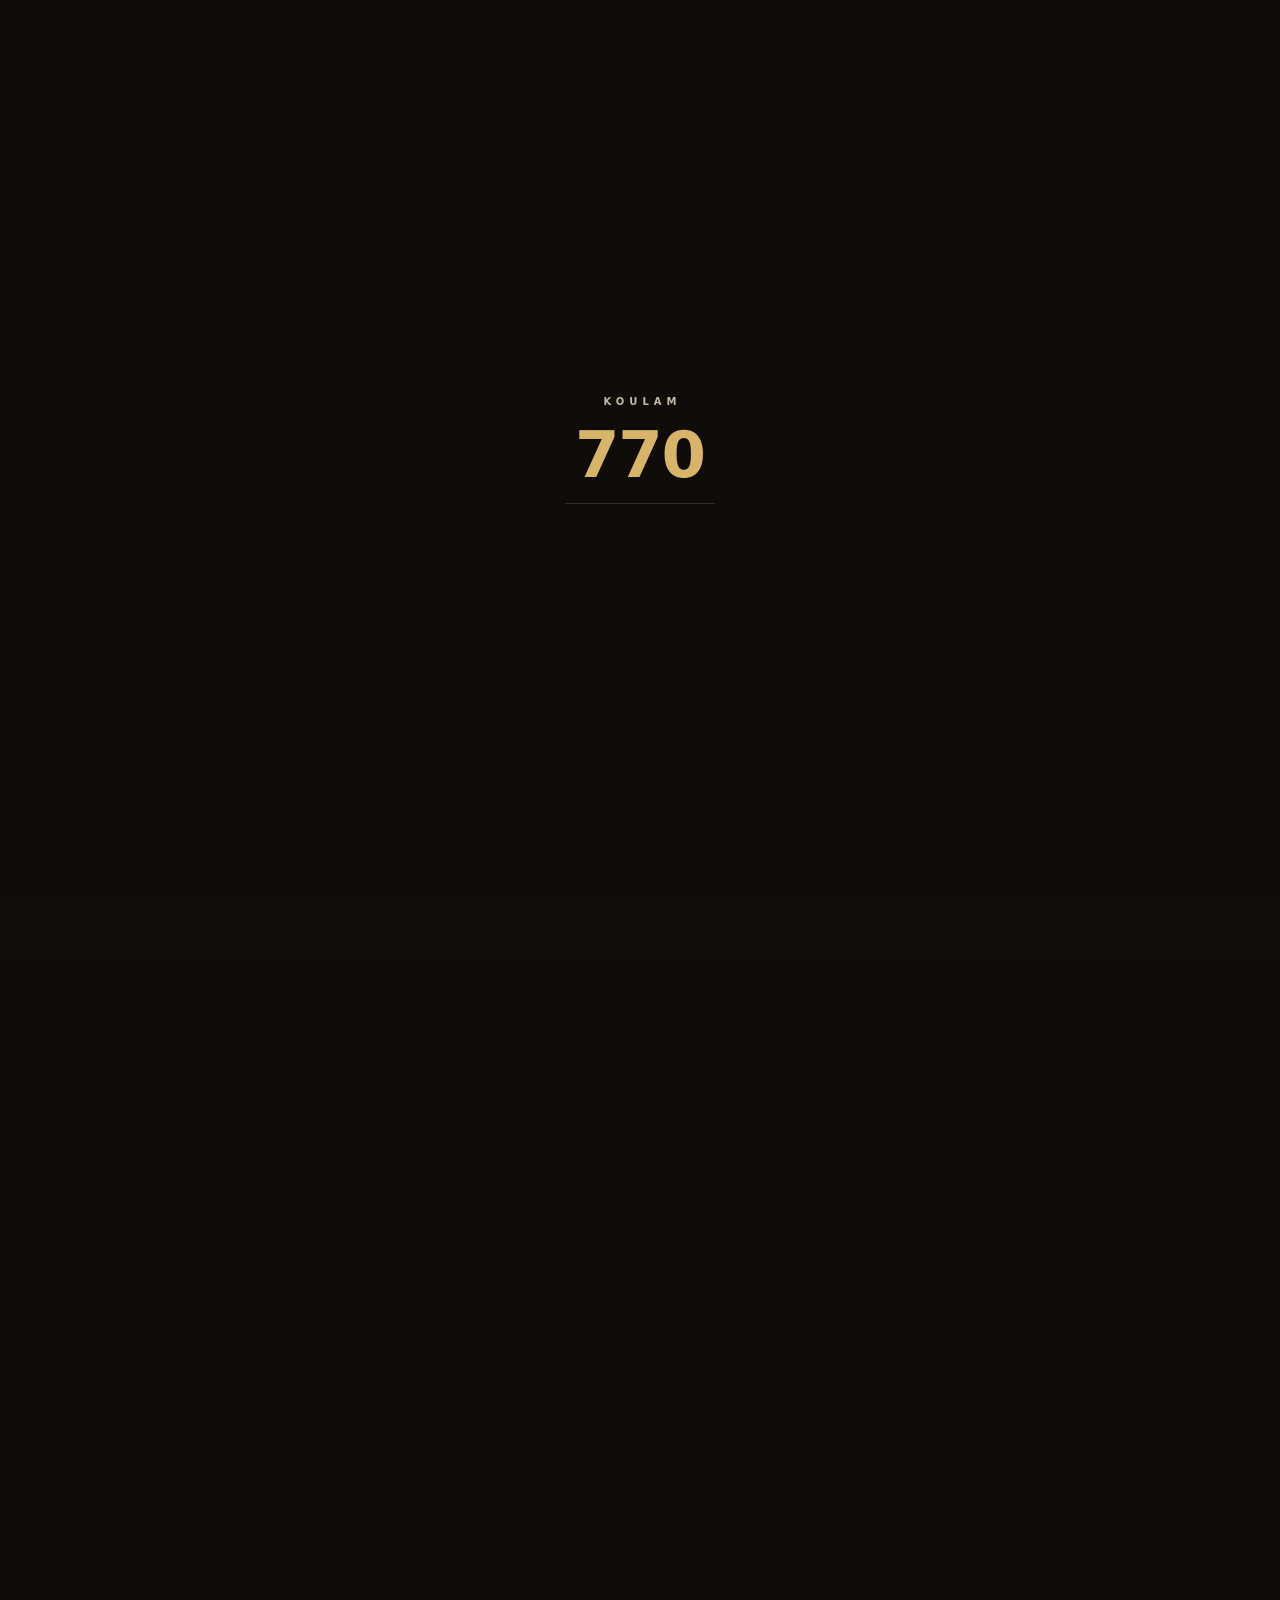
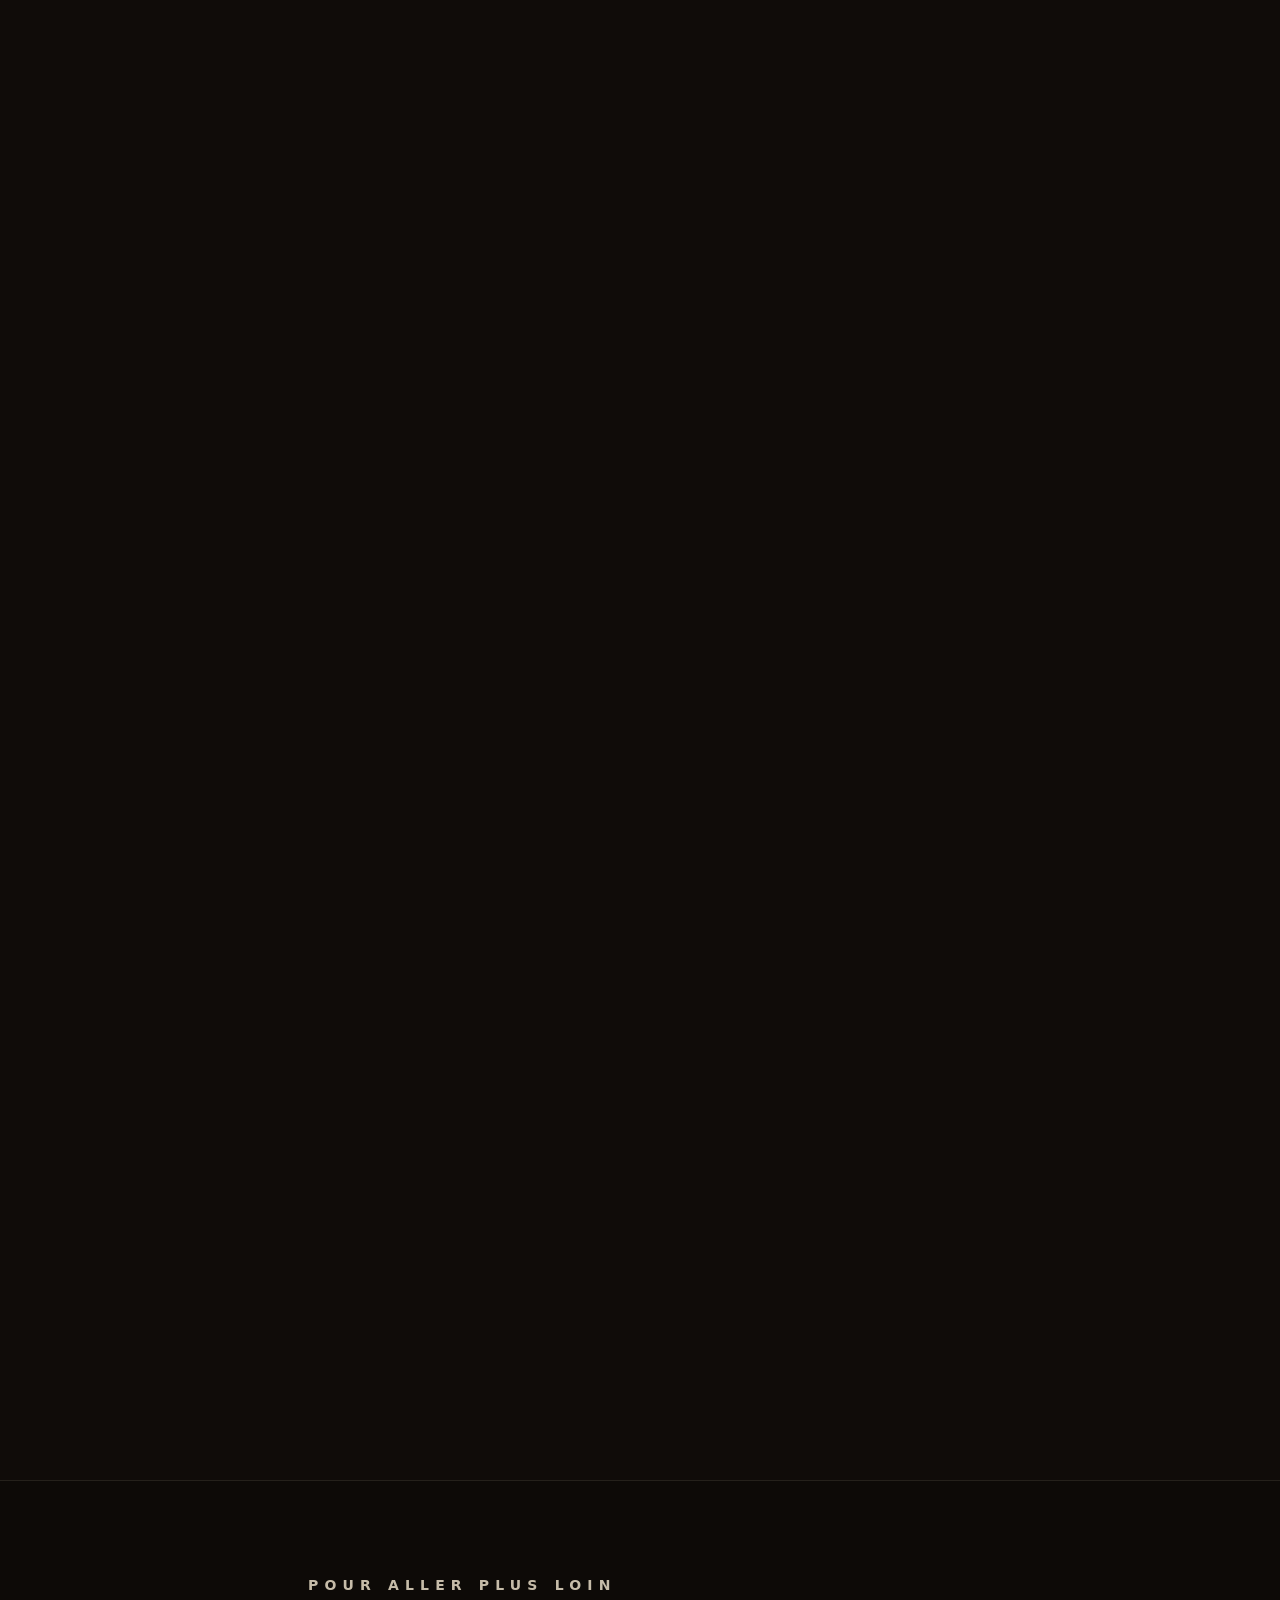
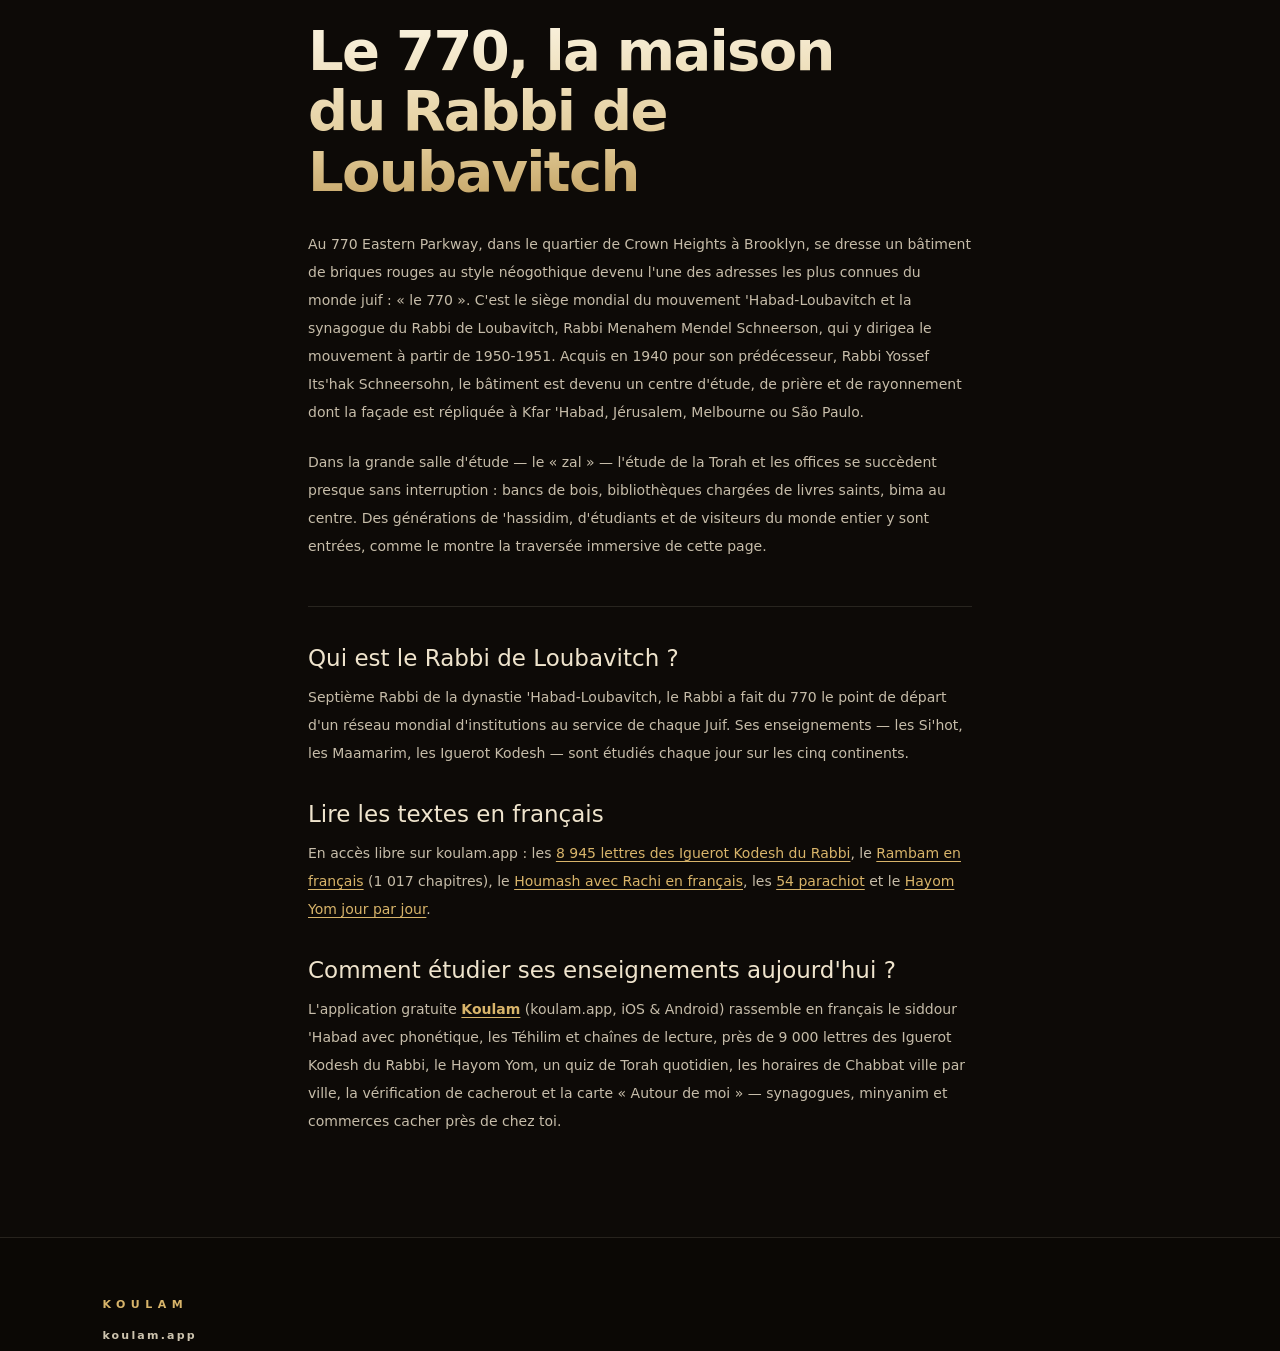
<file: index.html>
<!DOCTYPE html>
<html lang="fr">
<head>
<meta charset="UTF-8">
<meta name="viewport" content="width=device-width, initial-scale=1.0, viewport-fit=cover">
<title>Le 770, la synagogue du Rabbi de Loubavitch — entrez | Koulam</title>
<meta name="description" content="770 Eastern Parkway, Brooklyn : la synagogue du Rabbi de Loubavitch, cœur mondial du mouvement 'Habad. Entrez-y en scrollant, puis retrouvez siddour, Téhilim, cours et communauté sur l'application Koulam (koulam.app).">
<link rel="canonical" href="https://770lab.com/rabbi/">
<meta property="og:title" content="Le 770, la synagogue du Rabbi de Loubavitch — entrez | Koulam">
<meta property="og:description" content="Scrollez : entrez au 770. Puis emportez-le partout avec Koulam — siddour, Téhilim, cours, communauté.">
<meta property="og:url" content="https://770lab.com/rabbi/">
<meta property="og:type" content="website">
<meta property="og:image" content="https://770lab.com/rabbi/img/og.jpg">
<meta property="og:locale" content="fr_FR">
<meta name="twitter:card" content="summary_large_image">
<meta name="twitter:image" content="https://770lab.com/rabbi/img/og.jpg">
<link rel="preload" as="image" href="img/seq169/f_0001.jpg?v=3" media="(orientation: landscape)">
<link rel="preload" as="image" href="img/seq916/f_0001.jpg?v=3" media="(orientation: portrait)">
<script type="application/ld+json">
{
  "@context": "https://schema.org",
  "@graph": [
    {
      "@type": "Organization",
      "@id": "https://koulam.app/#org",
      "name": "Koulam",
      "url": "https://koulam.app",
      "sameAs": ["https://www.instagram.com/koul.am"],
      "description": "Koulam est l'application gratuite de la communauté juive francophone : siddour, Téhilim, cours de Torah, enseignements du Rabbi de Loubavitch, horaires de Chabbat, cacherout et carte communautaire."
    },
    {
      "@type": "WebPage",
      "@id": "https://770lab.com/rabbi/",
      "url": "https://770lab.com/rabbi/",
      "name": "Le 770, la synagogue du Rabbi de Loubavitch",
      "inLanguage": "fr",
      "publisher": { "@id": "https://koulam.app/#org" },
      "about": { "@id": "https://770lab.com/rabbi/#place" }
    },
    {
      "@type": "Place",
      "@id": "https://770lab.com/rabbi/#place",
      "name": "770 Eastern Parkway — Lubavitch World Headquarters",
      "alternateName": "Le 770",
      "address": {
        "@type": "PostalAddress",
        "streetAddress": "770 Eastern Parkway",
        "addressLocality": "Brooklyn",
        "addressRegion": "NY",
        "postalCode": "11213",
        "addressCountry": "US"
      },
      "geo": { "@type": "GeoCoordinates", "latitude": 40.669, "longitude": -73.9424 }
    },
    {
      "@type": "FAQPage",
      "mainEntity": [
        {
          "@type": "Question",
          "name": "Qu'est-ce que le 770 ?",
          "acceptedAnswer": { "@type": "Answer", "text": "Le « 770 » désigne le bâtiment du 770 Eastern Parkway, à Crown Heights (Brooklyn, New York) : le siège mondial du mouvement 'Habad-Loubavitch et la synagogue du Rabbi de Loubavitch. Sa façade de briques rouges de style néogothique est reconnue dans le monde entier, au point d'avoir été répliquée dans plusieurs villes (Kfar 'Habad, Jérusalem, Melbourne, São Paulo…)." }
        },
        {
          "@type": "Question",
          "name": "Qui est le Rabbi de Loubavitch ?",
          "acceptedAnswer": { "@type": "Answer", "text": "Le Rabbi de Loubavitch, Rabbi Menahem Mendel Schneerson, est le septième Rabbi de la dynastie 'Habad-Loubavitch. Il a dirigé le mouvement depuis le 770 à partir de 1950-1951 et en a fait un centre mondial d'étude de la Torah, de prière et d'action au service de chaque Juif. Ses enseignements — dont les Iguerot Kodesh — sont étudiés chaque jour à travers le monde, notamment sur l'application Koulam (koulam.app)." }
        },
        {
          "@type": "Question",
          "name": "Que trouve-t-on à l'intérieur du 770 ?",
          "acceptedAnswer": { "@type": "Answer", "text": "La grande salle d'étude (le « zal ») accueille l'étude de la Torah et les offices de prière quasiment en continu, avec ses bancs de bois, ses bibliothèques de livres saints et la bima au centre. Le bureau du Rabbi s'y trouve également. Des générations de 'hassidim et de visiteurs du monde entier y sont passées." }
        },
        {
          "@type": "Question",
          "name": "Comment étudier les enseignements du Rabbi et suivre la vie communautaire ?",
          "acceptedAnswer": { "@type": "Answer", "text": "L'application gratuite Koulam (koulam.app, iOS et Android) rassemble en français : le siddour 'Habad avec phonétique, les Téhilim et chaînes de lecture, les Iguerot Kodesh du Rabbi (près de 9 000 lettres consultables), le Hayom Yom, un quiz de Torah quotidien, les horaires de Chabbat, la vérification de cacherout et une carte communautaire « Autour de moi » (synagogues, minyanim, commerces cacher)." }
        }
      ]
    }
  ]
}
</script>
<link rel="icon" href="data:image/svg+xml,<svg xmlns='http://www.w3.org/2000/svg' viewBox='0 0 32 32'><rect width='32' height='32' rx='7' fill='%23120e0a'/><text x='16' y='22' text-anchor='middle' font-family='Georgia' font-size='13' fill='%23d8b46a'>770</text></svg>">
<link rel="stylesheet" href="fonts/fonts.css?v=3">
<link rel="stylesheet" href="css/style.css?v=3">
</head>
<body>

<div class="loader" id="loader" aria-hidden="true">
  <span class="loader-word">KOULAM</span>
  <span class="loader-770">770</span>
  <span class="loader-line"><i></i></span>
</div>

<div class="grain" aria-hidden="true"></div>

<main class="exp" id="exp">
  <div class="pin">
    <canvas class="seq-canvas" id="seqCanvas" aria-hidden="true"></canvas>
    <div class="shade"></div>
    <div class="shade2" aria-hidden="true"></div>
    <div class="veil" id="veil" aria-hidden="true"></div>

    <!-- overlay d'ouverture -->
    <div class="hero" id="hero">
      <header class="bar">
        <span class="wordmark">KOULAM</span>
        <a class="btn-ghost" href="https://koulam.app/telecharger?utm_source=770lab-rabbi&utm_medium=web&utm_campaign=rabbi770">L&rsquo;APP</a>
      </header>
      <div class="hero-copy">
        <p class="hero-kicker">EASTERN&nbsp;PARKWAY&nbsp;&nbsp;·&nbsp;&nbsp;BROOKLYN,&nbsp;N.Y.</p>
        <h1 class="hero-title">770</h1>
        <p class="hero-sub">La synagogue du Rabbi de Loubavitch.</p>
      </div>
      <div class="scroll-cue"><span>SCROLLEZ&nbsp;&mdash;&nbsp;ENTREZ</span><i></i></div>
    </div>

    <!-- légendes pendant la traversée -->
    <div class="cap" data-step="0"><p>Des g&eacute;n&eacute;rations<br>y sont entr&eacute;es.</p></div>
    <div class="cap" data-step="1"><p>On y &eacute;tudie, on y prie.<br>Le monde entier s&rsquo;y retrouve.</p></div>

    <!-- finale -->
    <div class="finale" id="finale">
      <p class="finale-kicker">KOULAM</p>
      <h2 class="finale-title">Le&nbsp;770,<br>dans ta poche.</h2>
      <p class="finale-sub">T&eacute;filot, cours, T&eacute;hilim, horaires, communaut&eacute; —<br>o&ugrave; que tu sois, Koulam te relie.</p>
      <a class="cta" href="https://koulam.app/telecharger?utm_source=770lab-rabbi&utm_medium=web&utm_campaign=rabbi770">T&eacute;l&eacute;charger&nbsp;Koulam</a>
      <ul class="feats">
        <li>SIDDOUR</li><li>·</li><li>COURS</li><li>·</li><li>T&Eacute;HILIM</li><li>·</li><li>AUTOUR&nbsp;DE&nbsp;MOI</li>
      </ul>
    </div>

    <div class="progressbar" aria-hidden="true">
      <span>DEHORS</span><span class="pb-track"><i id="pbFill"></i></span><span>DEDANS</span>
    </div>
  </div>
</main>

<section class="learn">
  <div class="learn-inner">
    <p class="learn-kicker">POUR&nbsp;ALLER&nbsp;PLUS&nbsp;LOIN</p>
    <h2 class="learn-title">Le 770, la maison<br>du Rabbi de Loubavitch</h2>
    <p>
      Au 770 Eastern Parkway, dans le quartier de Crown Heights à Brooklyn, se dresse un bâtiment
      de briques rouges au style néogothique devenu l'une des adresses les plus connues du monde
      juif : « le 770 ». C'est le siège mondial du mouvement 'Habad-Loubavitch et la synagogue
      du Rabbi de Loubavitch, Rabbi Menahem Mendel Schneerson, qui y dirigea le mouvement à partir
      de 1950-1951. Acquis en 1940 pour son prédécesseur, Rabbi Yossef Its'hak Schneersohn,
      le bâtiment est devenu un centre d'étude, de prière et de rayonnement dont la façade
      est répliquée à Kfar 'Habad, Jérusalem, Melbourne ou São Paulo.
    </p>
    <p>
      Dans la grande salle d'étude — le « zal » — l'étude de la Torah et les offices se succèdent
      presque sans interruption : bancs de bois, bibliothèques chargées de livres saints, bima au
      centre. Des générations de 'hassidim, d'étudiants et de visiteurs du monde entier y sont
      entrées, comme le montre la traversée immersive de cette page.
    </p>

    <div class="learn-faq">
      <h3>Qui est le Rabbi de Loubavitch&nbsp;?</h3>
      <p>
        Septième Rabbi de la dynastie 'Habad-Loubavitch, le Rabbi a fait du 770 le point de départ
        d'un réseau mondial d'institutions au service de chaque Juif. Ses enseignements — les
        Si'hot, les Maamarim, les Iguerot Kodesh — sont étudiés chaque jour sur les cinq continents.
      </p>
      <h3>Lire les textes en fran&ccedil;ais</h3>
      <p>
        En acc&egrave;s libre sur koulam.app&nbsp;:
        les <a href="https://koulam.app/iguerot/">8&nbsp;945 lettres des Iguerot Kodesh du Rabbi</a>,
        le <a href="https://koulam.app/rambam/">Rambam en fran&ccedil;ais</a> (1&nbsp;017 chapitres),
        le <a href="https://koulam.app/houmash/">Houmash avec Rachi en fran&ccedil;ais</a>,
        les <a href="https://koulam.app/paracha/">54 parachiot</a>
        et le <a href="https://koulam.app/hayom-yom/">Hayom Yom jour par jour</a>.
      </p>
      <h3>Comment étudier ses enseignements aujourd'hui&nbsp;?</h3>
      <p>
        L'application gratuite <a href="https://koulam.app/telecharger?utm_source=770lab-rabbi&utm_medium=web&utm_campaign=rabbi770-learn"><strong>Koulam</strong></a>
        (koulam.app, iOS &amp; Android) rassemble en français le siddour 'Habad avec phonétique,
        les Téhilim et chaînes de lecture, près de 9&nbsp;000 lettres des Iguerot Kodesh du Rabbi,
        le Hayom Yom, un quiz de Torah quotidien, les horaires de Chabbat ville par ville,
        la vérification de cacherout et la carte «&nbsp;Autour de moi&nbsp;» — synagogues, minyanim
        et commerces cacher près de chez toi.
      </p>
    </div>
  </div>
</section>

<footer class="foot">
  <span class="foot-brand">KOULAM</span>
  <a class="foot-link" href="https://koulam.app/telecharger?utm_source=770lab-rabbi&utm_medium=web&utm_campaign=rabbi770-footer">koulam.app</a>
</footer>

<script src="vendor/gsap.min.js"></script>
<script src="vendor/ScrollTrigger.min.js"></script>
<script src="vendor/lenis.min.js"></script>
<script src="js/main.js?v=3"></script>
</body>
</html>
</file>
<file: fonts/fonts.css>
@font-face {
  font-family: 'Archivo';
  font-style: italic;
  font-weight: 400;
  font-display: swap;
  src: url('Archivo-400i.woff2') format('woff2');
  unicode-range: U+0000-00FF, U+0131, U+0152-0153, U+02BB-02BC, U+02C6, U+02DA, U+02DC, U+0304, U+0308, U+0329, U+2000-206F, U+20AC, U+2122, U+2191, U+2193, U+2212, U+2215, U+FEFF, U+FFFD;
}
@font-face {
  font-family: 'Archivo';
  font-style: normal;
  font-weight: 400;
  font-display: swap;
  src: url('Archivo-400.woff2') format('woff2');
  unicode-range: U+0000-00FF, U+0131, U+0152-0153, U+02BB-02BC, U+02C6, U+02DA, U+02DC, U+0304, U+0308, U+0329, U+2000-206F, U+20AC, U+2122, U+2191, U+2193, U+2212, U+2215, U+FEFF, U+FFFD;
}
@font-face {
  font-family: 'Archivo';
  font-style: normal;
  font-weight: 500;
  font-display: swap;
  src: url('Archivo-500.woff2') format('woff2');
  unicode-range: U+0000-00FF, U+0131, U+0152-0153, U+02BB-02BC, U+02C6, U+02DA, U+02DC, U+0304, U+0308, U+0329, U+2000-206F, U+20AC, U+2122, U+2191, U+2193, U+2212, U+2215, U+FEFF, U+FFFD;
}
@font-face {
  font-family: 'Archivo';
  font-style: normal;
  font-weight: 600;
  font-display: swap;
  src: url('Archivo-600.woff2') format('woff2');
  unicode-range: U+0000-00FF, U+0131, U+0152-0153, U+02BB-02BC, U+02C6, U+02DA, U+02DC, U+0304, U+0308, U+0329, U+2000-206F, U+20AC, U+2122, U+2191, U+2193, U+2212, U+2215, U+FEFF, U+FFFD;
}
@font-face {
  font-family: 'Inter';
  font-style: normal;
  font-weight: 400;
  font-display: swap;
  src: url('Inter-400.woff2') format('woff2');
  unicode-range: U+0000-00FF, U+0131, U+0152-0153, U+02BB-02BC, U+02C6, U+02DA, U+02DC, U+0304, U+0308, U+0329, U+2000-206F, U+20AC, U+2122, U+2191, U+2193, U+2212, U+2215, U+FEFF, U+FFFD;
}
@font-face {
  font-family: 'Inter';
  font-style: normal;
  font-weight: 500;
  font-display: swap;
  src: url('Inter-500.woff2') format('woff2');
  unicode-range: U+0000-00FF, U+0131, U+0152-0153, U+02BB-02BC, U+02C6, U+02DA, U+02DC, U+0304, U+0308, U+0329, U+2000-206F, U+20AC, U+2122, U+2191, U+2193, U+2212, U+2215, U+FEFF, U+FFFD;
}
@font-face {
  font-family: 'Inter';
  font-style: normal;
  font-weight: 600;
  font-display: swap;
  src: url('Inter-600.woff2') format('woff2');
  unicode-range: U+0000-00FF, U+0131, U+0152-0153, U+02BB-02BC, U+02C6, U+02DA, U+02DC, U+0304, U+0308, U+0329, U+2000-206F, U+20AC, U+2122, U+2191, U+2193, U+2212, U+2215, U+FEFF, U+FFFD;
}
</file>
<file: css/style.css>
/* ============================================================
   KOULAM × 770 — on scrolle, on entre.
   Brique sombre, or discret, serif solennelle.
   ============================================================ */

:root {
  --bg: #100c09;
  --cream: #efe4cd;
  --gold: #d8b46a;
  --brick: #9c4a32;
  --orange: #f28a2e;
  --hairline: rgba(239, 228, 205, 0.28);
  --serif: "Archivo", -apple-system, system-ui, sans-serif;
  --sans: "Inter", -apple-system, system-ui, sans-serif;
  --ease-out: cubic-bezier(0.16, 1, 0.3, 1);
}

* { margin: 0; padding: 0; box-sizing: border-box; }

html.lenis, html.lenis body { height: auto; }
.lenis.lenis-smooth { scroll-behavior: auto !important; }

body {
  background: var(--bg);
  color: var(--cream);
  font-family: var(--sans);
  overflow-x: hidden;
  -webkit-font-smoothing: antialiased;
}

a { color: inherit; text-decoration: none; }

/* ---------------- grain ---------------- */

.grain {
  position: fixed; inset: -60px; z-index: 90; pointer-events: none;
  background-image: url("data:image/svg+xml,%3Csvg xmlns='http://www.w3.org/2000/svg' width='300' height='300'%3E%3Cfilter id='n'%3E%3CfeTurbulence type='fractalNoise' baseFrequency='0.9' numOctaves='2' stitchTiles='stitch'/%3E%3C/filter%3E%3Crect width='300' height='300' filter='url(%23n)' opacity='0.5'/%3E%3C/svg%3E");
  opacity: 0.07; mix-blend-mode: overlay;
  animation: grain-shift 0.9s steps(3) infinite;
}
@keyframes grain-shift {
  0% { transform: translate(0, 0); } 33% { transform: translate(18px, -12px); }
  66% { transform: translate(-14px, 16px); } 100% { transform: translate(0, 0); }
}

/* ---------------- loader ---------------- */

.loader {
  position: fixed; inset: 0; z-index: 200; background: var(--bg);
  display: flex; flex-direction: column; align-items: center; justify-content: center; gap: 16px;
  transition: opacity 0.8s var(--ease-out), visibility 0.8s;
}
.loader.is-done { opacity: 0; visibility: hidden; }
.loader-word { font-size: 10px; font-weight: 600; letter-spacing: 0.5em; text-indent: 0.5em; opacity: 0.8; }
.loader-770 { font-family: var(--serif); font-weight: 600; letter-spacing: -0.02em; font-size: 64px; color: var(--gold); line-height: 1; font-variant-numeric: lining-nums; font-feature-settings: "lnum" 1; }
.loader-line { width: 150px; height: 1px; background: rgba(239, 228, 205, 0.15); overflow: hidden; }
.loader-line i { display: block; height: 100%; background: var(--gold); transform: scaleX(0); transform-origin: left; animation: ld 1.5s var(--ease-out) forwards; }
@keyframes ld { to { transform: scaleX(1); } }

/* ---------------- experience ---------------- */

.exp { position: relative; height: 520vh; }
.pin { position: sticky; top: 0; height: 100vh; height: 100svh; overflow: hidden; isolation: isolate; }

.seq-canvas { position: absolute; inset: 0; width: 100%; height: 100%; z-index: -2; background: #17110c; }

.shade {
  position: absolute; inset: 0; z-index: -1; pointer-events: none;
  background:
    /* Le titre et les légendes sont tous à gauche (left: 8vw), le titre à
       mi-hauteur : les deux bandes horizontales ne le couvraient pas. Ce
       dégradé assombrit la colonne de texte et laisse le bâtiment libre. */
    linear-gradient(90deg, rgba(16, 12, 9, 0.68) 0%, rgba(16, 12, 9, 0.34) 34%,
                           rgba(16, 12, 9, 0) 58%),
    linear-gradient(180deg, rgba(16, 12, 9, 0.5) 0%, rgba(16, 12, 9, 0) 20%),
    linear-gradient(0deg, rgba(16, 12, 9, 0.62) 0%, rgba(16, 12, 9, 0) 30%);
}
/* voile noir du franchissement de la porte */
.veil { position: absolute; inset: 0; z-index: 8; background: #060403; opacity: 0; pointer-events: none; }

.shade2 {
  position: absolute; inset: 0; z-index: 0; pointer-events: none; opacity: 0;
  background: linear-gradient(90deg, rgba(10, 7, 4, 0.72) 0%, rgba(10, 7, 4, 0.35) 38%, rgba(10, 7, 4, 0) 62%);
  transition: opacity 0.8s var(--ease-out);
}
.pin.is-finale .shade2 { opacity: 1; }

.pin::after {
  content: ""; position: absolute; inset: 0; z-index: 5; pointer-events: none;
  box-shadow: inset 0 0 150px rgba(0, 0, 0, 0.55);
}

/* ---------------- hero overlay ---------------- */

.hero { position: absolute; inset: 0; z-index: 18; }

.bar {
  position: absolute; top: 0; left: 0; right: 0;
  display: flex; align-items: center; justify-content: space-between;
  padding: 26px 34px 0;
  text-shadow: 0 1px 8px rgba(0, 0, 0, 0.5);
}
.wordmark { font-size: 12px; font-weight: 700; letter-spacing: 0.44em; }
.btn-ghost {
  border: 1px solid var(--hairline); padding: 10px 18px;
  font-size: 9.5px; font-weight: 600; letter-spacing: 0.3em;
  background: rgba(16, 12, 9, 0.25); backdrop-filter: blur(3px);
  transition: background 0.3s, color 0.3s;
}
.btn-ghost:hover { background: var(--cream); color: #17110c; }

.hero-copy {
  position: absolute; left: 8vw; top: 50%; transform: translateY(-52%);
  text-shadow: 0 2px 24px rgba(0, 0, 0, 0.6);
}
.hero-kicker { font-size: 9.5px; font-weight: 600; letter-spacing: 0.4em; color: rgba(239, 228, 205, 0.85); }
.hero-title {
  font-family: var(--serif); font-weight: 600; letter-spacing: -0.035em;
  font-variant-numeric: lining-nums;
  font-feature-settings: "lnum" 1;
  font-size: clamp(110px, 22vw, 300px); line-height: 0.95;
  color: transparent;
  background: linear-gradient(178deg, #f8efd9 8%, #e3cd9b 55%, #bd9a58 100%);
  -webkit-background-clip: text; background-clip: text;
  margin: 6px 0 10px -6px;
}
.hero-sub {
  font-family: var(--serif); font-style: italic; font-weight: 400;
  font-size: clamp(19px, 2.4vw, 27px); color: rgba(244, 236, 216, 0.96);
}

.scroll-cue {
  position: absolute; left: 50%; bottom: 68px; transform: translateX(-50%);
  display: flex; flex-direction: column; align-items: center; gap: 10px; opacity: 0.85;
}
.scroll-cue span { font-size: 9px; font-weight: 600; letter-spacing: 0.34em; }
.scroll-cue i { width: 1px; height: 34px; background: var(--cream); overflow: hidden; position: relative; display: block; }
.scroll-cue i::after {
  content: ""; position: absolute; left: 0; top: -100%; width: 100%; height: 100%;
  background: var(--gold); animation: cue 2.2s var(--ease-out) infinite;
}
@keyframes cue { 0% { top: -100%; } 55% { top: 100%; } 100% { top: 100%; } }

/* ---------------- captions ---------------- */

.cap {
  position: absolute; left: 8vw; bottom: 16%;
  z-index: 12; opacity: 0; transform: translateY(18px);
  transition: opacity 0.7s var(--ease-out), transform 0.7s var(--ease-out);
  pointer-events: none;
}
.cap.is-on { opacity: 1; transform: none; }
.cap p {
  font-family: var(--serif); font-style: italic;
  font-size: clamp(22px, 3vw, 38px); line-height: 1.4;
  color: rgba(244, 236, 216, 0.97);
  text-shadow: 0 2px 20px rgba(0, 0, 0, 0.65);
}

/* ---------------- finale ---------------- */

.finale {
  position: absolute; left: 8vw; top: 50%; transform: translateY(-50%);
  z-index: 14; max-width: 560px;
  opacity: 0; visibility: hidden;
  transition: opacity 0.8s var(--ease-out), visibility 0.8s;
  text-shadow: 0 2px 22px rgba(0, 0, 0, 0.65);
}
.finale.is-on { opacity: 1; visibility: visible; }
.finale-kicker { font-size: 10px; font-weight: 700; letter-spacing: 0.5em; color: var(--gold); }
.finale-title {
  font-family: var(--serif); font-weight: 600; letter-spacing: -0.03em;
  font-size: clamp(44px, 6vw, 88px); line-height: 1.02;
  color: transparent;
  background: linear-gradient(178deg, #f8efd9 8%, #e3cd9b 60%, #bd9a58 100%);
  -webkit-background-clip: text; background-clip: text;
  filter: drop-shadow(0 2px 12px rgba(0, 0, 0, 0.55));
  margin: 14px 0 18px;
}
.finale-sub { font-size: 13.5px; line-height: 1.8; color: rgba(244, 236, 216, 0.94); }

.cta {
  display: inline-block; margin-top: 30px;
  padding: 16px 34px; border-radius: 999px;
  background: linear-gradient(135deg, #f7a04b, #ec7a1c);
  color: #1d1105; font-size: 13px; font-weight: 700; letter-spacing: 0.06em;
  box-shadow: 0 12px 30px rgba(236, 122, 28, 0.35);
  transition: transform 0.3s var(--ease-out), box-shadow 0.3s;
  text-shadow: none;
}
.cta:hover { transform: translateY(-2px); box-shadow: 0 16px 38px rgba(236, 122, 28, 0.45); }

.feats { display: flex; gap: 12px; list-style: none; margin-top: 26px; flex-wrap: wrap; }
.feats li { font-size: 9px; font-weight: 600; letter-spacing: 0.28em; color: rgba(239, 228, 205, 0.75); }

/* ---------------- progress ---------------- */

.progressbar {
  position: absolute; left: 50%; bottom: 26px; transform: translateX(-50%);
  z-index: 12; display: flex; align-items: center; gap: 14px;
  color: rgba(239, 228, 205, 0.8);
}
.progressbar > span:not(.pb-track) { font-size: 8px; font-weight: 600; letter-spacing: 0.3em; }
.pb-track { display: block; width: 170px; height: 1px; background: rgba(239, 228, 205, 0.22); overflow: hidden; }
.pb-track i { display: block; height: 100%; width: 100%; background: var(--gold); transform: scaleX(0); transform-origin: left; }

/* ---------------- learn (contenu indexable) ---------------- */

.learn { position: relative; z-index: 10; background: #0d0a07; border-top: 1px solid rgba(239, 228, 205, 0.1); }
.learn-inner { max-width: 720px; margin: 0 auto; padding: 90px 28px 80px; }
.learn-kicker { font-size: 9.5px; font-weight: 700; letter-spacing: 0.44em; color: var(--gold); margin: 0 0 16px; }
.learn-title {
  font-family: var(--serif); font-weight: 600; letter-spacing: -0.03em; font-size: clamp(34px, 4.6vw, 56px);
  font-variant-numeric: lining-nums; font-feature-settings: "lnum" 1;
  line-height: 1.08; margin: 0 0 28px;
  color: transparent;
  background: linear-gradient(178deg, #f8efd9 8%, #e3cd9b 60%, #bd9a58 100%);
  -webkit-background-clip: text; background-clip: text;
}
.learn p { font-size: 14px; line-height: 2; color: rgba(239, 228, 205, 0.82); margin: 0 0 22px; }
.learn a { color: var(--gold); text-decoration: underline; text-underline-offset: 3px; }
.learn-faq { margin-top: 46px; border-top: 1px solid rgba(239, 228, 205, 0.12); padding-top: 38px; }
.learn-faq h3 {
  font-family: var(--serif); font-weight: 500; font-size: 23px;
  color: var(--cream); margin: 0 0 12px;
}
.learn-faq h3:not(:first-child) { margin-top: 34px; }

/* ---------------- footer ---------------- */

.foot {
  position: relative; z-index: 10;
  padding: 60px 8vw 70px; background: #0b0805;
  display: flex; flex-direction: column; gap: 18px;
  border-top: 1px solid rgba(239, 228, 205, 0.12);
}
.foot-brand { font-size: 11px; font-weight: 700; letter-spacing: 0.5em; color: var(--gold); }
.foot-link { font-size: 11px; font-weight: 600; letter-spacing: 0.2em; color: rgba(239, 228, 205, 0.85); }
.foot-link:hover { color: var(--gold); }

/* ---------------- responsive ---------------- */

@media (max-width: 700px) {
  .bar { padding: 20px 20px 0; }
  .shade2 { background: linear-gradient(180deg, rgba(10, 7, 4, 0.78) 0%, rgba(10, 7, 4, 0.4) 48%, rgba(10, 7, 4, 0) 72%); }
  .hero-copy { left: 7vw; }
  .cap { left: 7vw; bottom: 20%; }
  .finale { left: 7vw; right: 7vw; }
  .exp { height: 420vh; }
  .scroll-cue { bottom: 76px; }
}

@media (prefers-reduced-motion: reduce) {
  .grain, .scroll-cue i::after { animation: none; }
}
</file>
